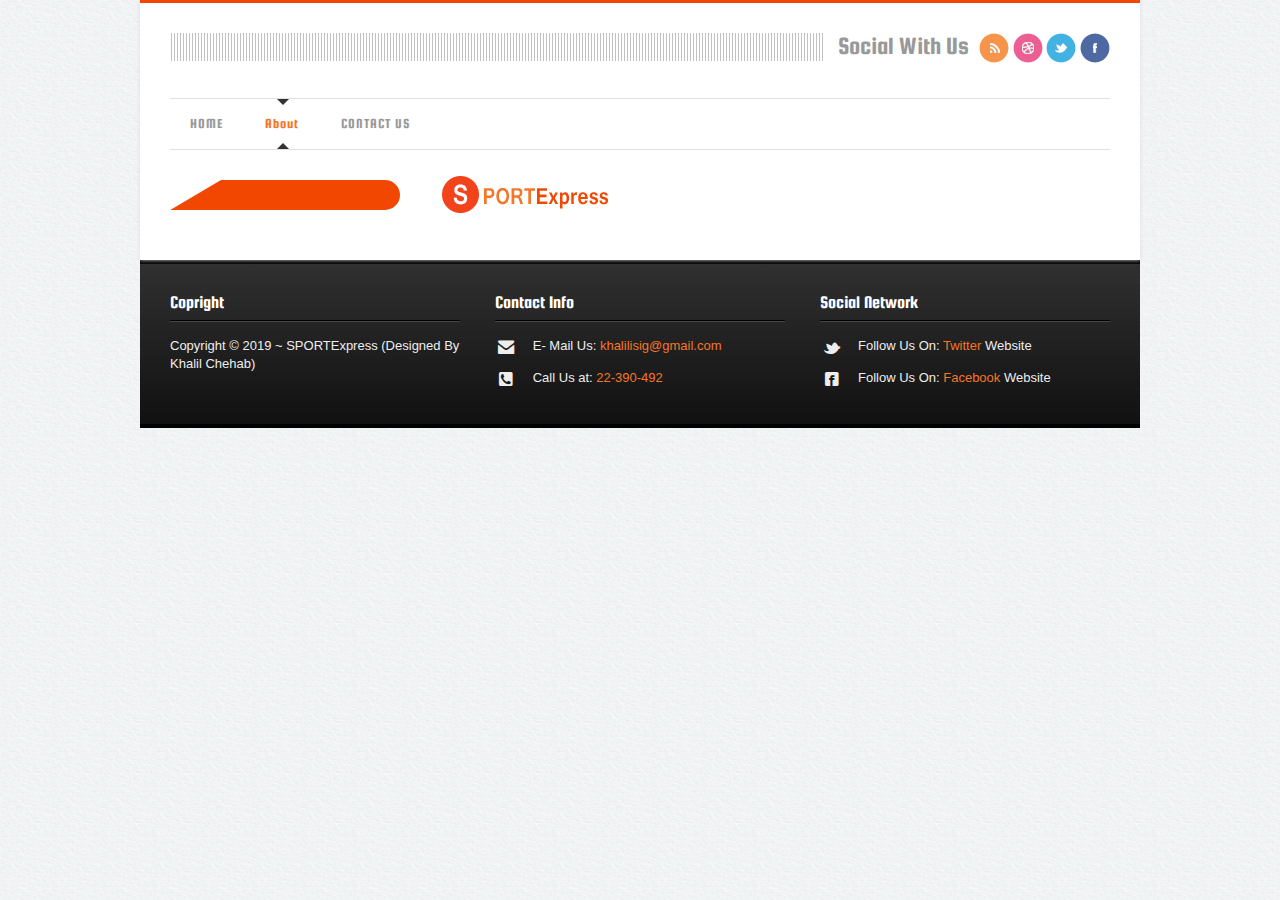
<file: about.html>
<!DOCTYPE html PUBLIC "-//W3C//DTD XHTML 1.0 Transitional//EN" "http://www.w3.org/TR/xhtml1/DTD/xhtml1-transitional.dtd">
<html xmlns="http://www.w3.org/1999/xhtml">
<head>
<meta http-equiv="Content-Type" content="text/html; charset=utf-8" />
<meta name="viewport" content="initial-scale=1, maximum-scale=1" />
<meta name="viewport" content="width=device-width" />
<title>Sport Shop</title>
<link rel="stylesheet" type="text/css" href="css/reset.css" />
<link rel="stylesheet" type="text/css" href="css/layout.css" />
<link rel="stylesheet" type="text/css" href="css/jqueryslidemenu.css" />
<link rel="stylesheet" type="text/css" href="style.css" />
<link rel="stylesheet" type="text/css" href="css/widget.css" />
<link rel="stylesheet" type="text/css" href="css/font-awesome.css"/>
<link rel="stylesheet" type="text/css" href="css/jCarouselLite.css"/>
<link href='http://fonts.googleapis.com/css?family=Squada+One' rel='stylesheet' type='text/css'/>
<link rel="stylesheet" type="text/css" href="css/responsive.css" />

<script type="text/javascript" src="js/jquery-1.7.1.js"></script>
<script type="text/javascript" src="js/jqueryslidemenu.js"></script>
<script type="text/javascript" src="js/custom.js"></script>
<script type="text/javascript" src="js/jcarousellite_1.0.1.min.js"></script>
<script type="text/javascript" >
	$(document).ready(function() {
	$(".jCarouselLite").jCarouselLite({
	btnNext: "a.next",
	btnPrev: "a.prev",
	vertical: true,
	});
	});
</script>
<!--[if lt IE 9]>
    <script type="text/javascript" src="js/html5.js"></script>
<![endif]-->
<!--[if lt IE 9]>
    <script type="text/javascript" src="js/css3-mediaqueries.js"></script>
<![endif]-->
</head>

<body>

<!-- container Start -->
<section id="container">

<!-- social media Start -->
<div class="social_media">
<div>
    <h2>Social With Us</h2>
    <ul>
        <li><img src="images/rss_icon.png" alt="img" /></li>
        <li><img src="images/dribble_icon.png" alt="img" /></li>
        <li><img src="images/twittter_icon.png" alt="img" /></li>
        <li><img src="images/facebook_icon.png" alt="img" /></li>
    </ul>
</div>
</div>
<!-- social media end -->

<!-- Nav start -->
<!-- Nav start -->
<nav id="myslidemenu" class="jqueryslidemenu clearfix">
        <ul>
            <li ><a  href="index.html">HOME</a></li>
            <li><a class="active" href="#">About</a>
            <li><a href="contact.html">CONTACT US</a></li>
        </ul>
        </nav>
        <!-- Nav end -->
<!-- Nav end -->

<!-- trapezoid start -->
<article class="trapezoid">
    <span class="trapezoid_left_curve"></span>
    <span class="trapezoid_right_curve"></span>
</article>
<!-- trapezoid end -->

<!-- logo start -->
<div id="logo">
    <a href="index.html"><img src="images/logo.png" alt="img" /></a>
</div>
<!-- logo end -->


<!-- content start -->
<!--<section id="content">

<div class="sub_header">
    <h3><i class="icon-group"></i> About <span>us</span></h3>
    <div class="search_box">
    
    </div>
</div>

<div class="one_third">
    <h3>Welcome to our site</h3><br />
    <h4 class="highlight_text">Let's build the Buisness without abuse and neglect!</h4><br />
    <p>Lorem ipsum dolor sit amet, consectetuer adipiscing elit. Praesent vestibulum molestie 
    lacus. Aenean nonummy hendrerit mauris. Phasellus porta. Fusce suscipit varius mi. Cum sociis 
    natoque penatibus et magnis dis parturient montes, nascetur ridiculus mus. Nulla dui. Fusce 
    feugiat malesuada odio. Morbi nunc odio, gravida at, cursus nec, luctus a, lorem.</p>
    <p>Maecenas tristique orci ac sem. Duis ultricies pharetra magna. Donec accumsan malesuada orci.</p>

    <div class="v_space"></div>

    
</div>

<div class="two_third_last">
    <div class="box">
        <img src="images/about_us_img_1.png" alt="img" />
        <div class="box_text">
            <h2>World Wide</h2>
            <h3>Duis ultricies pharetra magna aenean nonummy hendrerit mauris.</h3>
            <div class="read_more"><a href="#">Read More</a></div>
        </div>
    </div>

    <div class="v_space">&nbsp;</div>-->

<!-- Service start -->
   <!-- <h3>Our Services</h3>
    <div class="jCarouselLite_wrapper">
    <div class="controls">
        <a class="prev">&nbsp;</a>
        <a class="next">&nbsp;</a>
    </div>
    <div class="jCarouselLite">
    <ul>
    <li>
    <div class="one_half">
        <img src="images/ser_icon_1.png" alt="img" class="thumb_img" />
        <div class="description">
            <h4>Our New Services</h4>
            <p>Duis dignissim blandit varius. Curabitur adipiscing ornare luctus. Vestibulum venenatis sagittis turpis, eu varius enim vulputate pretium.</p>
        </div>
    </div>
    <div class="one_half_last">
        <img src="images/ser_icon_2.png" alt="img" class="thumb_img" />
        <div class="description">
            <h4>Online Assignment</h4>
            <p>Fusce dignissim blandit varius. Curabitur adipiscing ornare luctus. Vestibulum venenatis sagittis turpis, eu varius enim vulputate nulla.</p>
        </div>
    </div>

    <div class="v_space">&nbsp;</div>

    
    </li>
    
    <li>    
    <div class="one_half">
        <img src="images/ser_icon_5.png" alt="img" class="thumb_img" />
        <div class="description">
            <h4>Save Money</h4>
            <p>Tesque dignissim blandit varius. Curabitur adipiscing ornare luctus. Vestibulum venenatis sagittis turpis, eu varius enim vulputate vida.</p>
        </div>
    </div>
    <div class="one_half_last">
        <img src="images/ser_icon_6.png" alt="img" class="thumb_img" />
        <div class="description">
            <h4>Connectivity</h4>
            <p>Molestie dignissim blandit varius. Curabitur adipiscing ornare luctus. Vestibulum venenatis sagittis turpis, eu varius enim vulputate tium.</p>
        </div>
    </div>

    <div class="v_space">&nbsp;</div>

    <div class="one_half">
        <img src="images/ser_icon_7.png" alt="img" class="thumb_img" />
        <div class="description">
            <h4>Planning</h4>
            <p>Ornare dignissim blandit varius. Curabitur adipiscing ornare luctus. Vestibulum venenatis sagittis turpis, eu varius enim vulputate turpis.</p>
        </div>
    </div>
    <div class="one_half_last">
        <img src="images/ser_icon_8.png" alt="img" class="thumb_img" />
        <div class="description">
            <h4>Time Management</h4>
            <p>Rhoncus dignissim blandit varius. Curabitur adipiscing ornare luctus. Vestibulum venenatis sagittis turpis, eu varius enim vulputate varius.</p>
        </div>
    </div>
    </li>   
    </ul>
    </div>
    </div>-->
<!-- Service End -->
</div>

<span class="content_bot_left_sprite"></span>

</section>
<!-- content end -->

</section> 
<!-- container end -->

<!-- footer start -->
<footer>
        <div class="one_third">
        <div class="widget_container">
            <h4>Copright</h4>
        <p>Copyright © 2019 ~ SPORTExpress (Designed By Khalil Chehab)</p>
        </div>
        </div>
        
        <div class="one_third">
        <div class="widget_container">
            <h4>Contact Info</h4>
            <ul>
                <li>
                    <div class="thumb_img"><i class="icon-envelope-alt"></i></div>
                    <div class="description">E- Mail Us: <span>khalilisig@gmail.com</span></div>
                </li>
                <li>
                    <div class="thumb_img"><i class="icon-phone-sign"></i></div>
                    <div class="description">Call Us at: <span>22-390-492</span></div>
                </li>
            </ul>
        </div>
        </div>
        
        <div class="one_third_last">
        <div class="widget_container">
            <h4>Social Network</h4>
            <ul>
                <li>
                    <div class="thumb_img"><i class="icon-twitter"></i></div>
                    <div class="description">Follow Us On: <span>Twitter</span> Website</div>
                </li>
                <li>
                    <div class="thumb_img"><i class="icon-facebook-sign"></i></div>
                    <div class="description">Follow Us On: <span>Facebook</span> Website</div>
                </li>
            </ul>
        </div>
        </div>
        </footer>
<!-- footer end -->
</body>
</html>
</file>
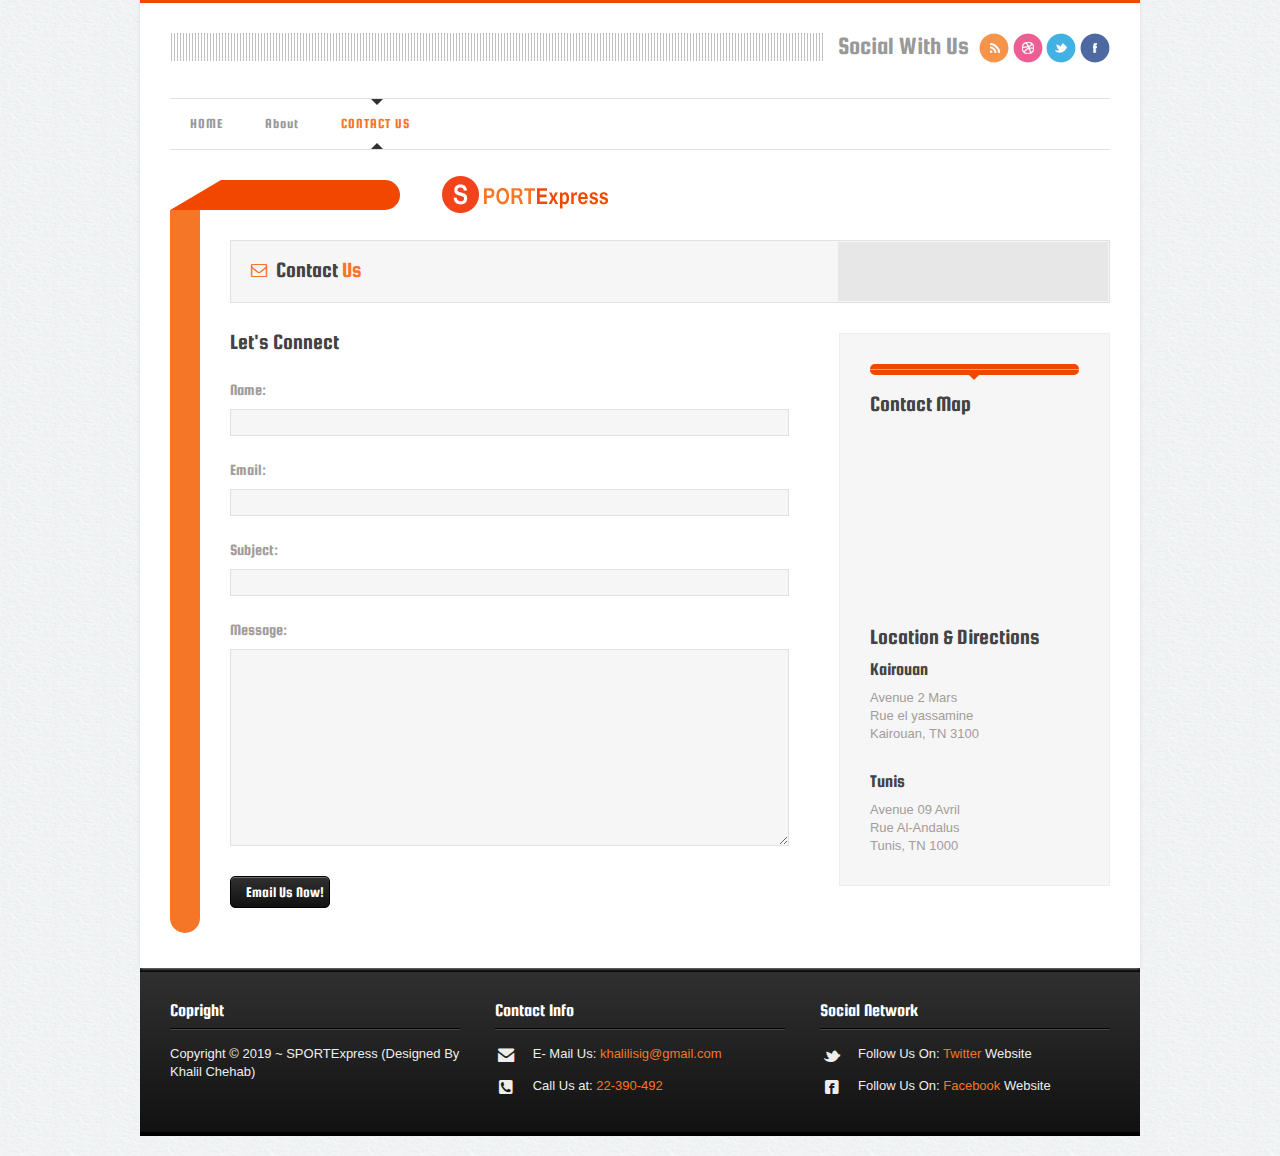
<file: contact.html>
<!DOCTYPE html PUBLIC "-//W3C//DTD XHTML 1.0 Transitional//EN" "http://www.w3.org/TR/xhtml1/DTD/xhtml1-transitional.dtd">
<html xmlns="http://www.w3.org/1999/xhtml">
<head>
<meta http-equiv="Content-Type" content="text/html; charset=utf-8" />
<meta name="viewport" content="initial-scale=1, maximum-scale=1" />
<meta name="viewport" content="width=device-width" />
<title>Sport Shop</title>
<link rel="stylesheet" type="text/css" href="css/reset.css" />
<link rel="stylesheet" type="text/css" href="css/layout.css" />
<link rel="stylesheet" type="text/css" href="css/jqueryslidemenu.css" />
<link rel="stylesheet" type="text/css" href="style.css" />
<link rel="stylesheet" type="text/css" href="css/widget.css" />
<link rel="stylesheet" type="text/css" href="css/font-awesome.css"/>
<link href='http://fonts.googleapis.com/css?family=Squada+One' rel='stylesheet' type='text/css'/>
<link rel="stylesheet" type="text/css" href="css/responsive.css" />

<script type="text/javascript" src="js/jquery-1.7.1.js"></script>
<script type="text/javascript" src="js/jqueryslidemenu.js"></script>
<script type="text/javascript" src="js/custom.js"></script>
<script type="text/javascript" src="js/contact.js"></script>
<!--[if lt IE 9]>
    <script type="text/javascript" src="js/html5.js"></script>
<![endif]-->
<!--[if lt IE 9]>
    <script type="text/javascript" src="js/css3-mediaqueries.js"></script>
<![endif]-->
<script type="text/javascript" src="https://cdn.emailjs.com/sdk/2.3.2/email.min.js"></script>
<script type="text/javascript">
   (function(){
      emailjs.init("user_EvYleA6MKcUlfLaMPgIfP");
   })();
</script>
</head>

<body>

<!-- container Start -->
<section id="container">

<!-- social media Start -->
<div class="social_media">
<div>
    <h2>Social With Us</h2>
    <ul>
        <li><img src="images/rss_icon.png" alt="img" /></li>
        <li><img src="images/dribble_icon.png" alt="img" /></li>
        <li><img src="images/twittter_icon.png" alt="img" /></li>
        <li><img src="images/facebook_icon.png" alt="img" /></li>
    </ul>
</div>
</div>
<!-- social media end -->

<!-- Nav start -->
<nav id="myslidemenu" class="jqueryslidemenu clearfix">
        <ul>
            <li ><a  href="index.html">HOME</a></li>
            <li><a href="about.html">About</a>
            <li><a class="active" href="contact.html">CONTACT US</a></li>
        </ul>
        </nav>
<!-- Nav end -->

<!-- trapezoid start -->
<article class="trapezoid">
    <span class="trapezoid_left_curve"></span>
    <span class="trapezoid_right_curve"></span>
</article>
<!-- trapezoid end -->


<!-- logo start -->
<div id="logo">
    <a href="index.html"><img src="images/logo.png" alt="img" /></a>
</div>
<!-- logo end -->


<!-- content start -->
<section id="content">

<div class="sub_header">
<h3><i class="icon-envelope"></i> Contact <span>Us</span></h3>
<div class="search_box">
    
</div>
</div>

<div class="clear">&nbsp;</div>	

<div class="two_third">
<h3>Let's Connect</h3>
<form method="post" action="sendEmail.php" name="contact-form" id="contact-form">	
    <div id="main">
        <label for="name">Name:</label>
        <p><input type="text" name="name" id="name" size="30" /></p>
        
        <label for="email">Email:</label>
        <p><input type="text" name="email" id="email" size="30" /></p>
        
        <label for="subject">Subject:</label>
        <p><input type="text" name="subject" id="subject" size="30" /></p>
        
        <label for="message">Message:</label>
        <p><textarea name="message" id="message" cols="30" rows="10"></textarea></p>
        
        <p><input  class="contact_button button" type="submit" name="submit" id="submit" value="Email Us!" /></p>
    </div>
</form>
</div>

<div class="one_third_last">
<aside>
    <div class="highlight_bg"></div>
    <div class="widget_container">
        <h3>Contact Map</h3>
        <iframe width="100%" height="150" frameborder="0" scrolling="no" marginheight="0" marginwidth="0" src="https://www.google.com/maps/place/M%C3%A9dina,+Kairouan/@35.6775393,10.0905024,15z/data=!3m1!4b1!4m5!3m4!1s0x12fdc5470bd2833f:0xdba3eaf729073ce0!8m2!3d35.6766748!4d10.098922"></iframe>
    </div>

    <div class="widget_container">
        <h3>Location & Directions</h3>
        <h4>Kairouan</h4>
        Avenue 2 Mars
        <br>
        Rue el yassamine
        <br>
        Kairouan, TN 3100
       
        
        <div class="v_space clear"></div>
        
        <h4>Tunis</h4>
        Avenue 09 Avril
        <br>
        Rue Al-Andalus
        <br>
        Tunis, TN 1000
        
    </div>

</aside>
</div>
  
<span class="content_bot_left_sprite"></span>

</section>
<!-- content end -->

</section>
<!-- container end -->

<!-- footer start -->
<footer>
        <div class="one_third">
        <div class="widget_container">
            <h4>Copright</h4>
        <p>Copyright © 2019 ~ SPORTExpress (Designed By Khalil Chehab)</p>
        </div>
        </div>
        
        <div class="one_third">
        <div class="widget_container">
            <h4>Contact Info</h4>
            <ul>
                <li>
                    <div class="thumb_img"><i class="icon-envelope-alt"></i></div>
                    <div class="description">E- Mail Us: <span>khalilisig@gmail.com</span></div>
                </li>
                <li>
                    <div class="thumb_img"><i class="icon-phone-sign"></i></div>
                    <div class="description">Call Us at: <span>22-390-492</span></div>
                </li>
            </ul>
        </div>
        </div>
        
        <div class="one_third_last">
        <div class="widget_container">
            <h4>Social Network</h4>
            <ul>
                <li>
                    <div class="thumb_img"><i class="icon-twitter"></i></div>
                    <div class="description">Follow Us On: <span>Twitter</span> Website</div>
                </li>
                <li>
                    <div class="thumb_img"><i class="icon-facebook-sign"></i></div>
                    <div class="description">Follow Us On: <span>Facebook</span> Website</div>
                </li>
            </ul>
        </div>
        </div>
        </footer>
<!-- footer end -->
</body>
</html>
</file>
<file: css/layout.css>
#container{
width:940px;
margin:0px auto;
background-color:#FFFFFF;
overflow:hidden;
padding:30px 30px 50px 30px;
border-top:3px solid #f24700;
position:relative;
box-shadow:0px 0px 4px 0px #ddd;
}
/* Columns shortcode
----------------------------------------------------------------------------------------------------*/
.fullwidth {
	width:100%;
	float:left;
}
.one_half {
	width:48.10%;
	float:left;
	margin-right:3.80%;
}
.one_half_last {
	width:48.10%;
	float:right;
}
.one_third {
	width:30.80%;
	float:left;
	margin-right:3.80%;
}

.one_third_last {
	width:30.80%;
	float:right;
}
.two_third {
	width:65.40%;
	float:left;
	margin-right:3.80%;
}
.two_third_last {
	width:65.40%;
	float:right;
}
.one_fourth {
	width:22.15%;
	float:left;
	margin-right:3.80%;
}
.one_fourth_last {
	width:22.15%;
	float:right;
}
.three_fourth {
	width:74.05%;
	float:left;
	margin-right:3.80%;
}
.three_fourth_last {
	width:74.05%;
	float:right;
}
.one_fifth {
	width:16.96%;
	float:left;
	margin-right:3.80%;
}
.one_fifth_last {
	width:16.96%;
	float:right;
}
.four_fifth {
	width:79.240%;
	float:left;
	margin-right:3.80%;
}
.four_fifth_last {
	width:79.240%;
	float:right;
}
* html .clearfix {
} /* IE6 */
*:first-child+html .clearfix {
} /* IE7 */
/* clearfix */

.clear {
	clear:both;
	display:block;
	height:0px;
	width:100%;
	visibility:hidden;
}
.clearfix:after {
	visibility: hidden;
	display: block;
	font-size: 0;
	content: " ";
	clear: both;
	height: 0;
}
</file>
<file: style.css>
body {
	color: #A29C9A;
	font-family: Arial, Helvetica, sans-serif;
	font-size: 13px;
	line-height: 18px;
	margin: 0;
	padding: 0;
	background-image:url(images/bg.png);
	background-repeat:repeat;
}
p, ul, ol, dl, table, fieldset, blockquote, pre, code {
}
/* headings
------------------------------------------------------*/
h1, h2, h3, h4, h5, .jqueryslidemenu a, .jqueryslidemenu ul li ul li a {
	color:#fefefe;
	font-family: 'Squada One', cursive;
}
h1, h2, h3, h4, h5 {
	color:#434343;
}
h1 {
	font-size: 30px;
}
h2 {
	font-size: 25px;
}
h3 {
	font-size: 22px;
}
h4 {
	font-size: 18px;
}
h5 {
	font-size: 16px;
}
h6 {
	font-size: 11px;
}
hr {
	border: 0 #ccc solid;
	border-top-width: 1px;
	clear: both;
	height: 0;
}
hr {
	border: 1px solid #eee;
	width: 100%;
	color: #eee;
	height: 1px;
}
p {
	padding-bottom:10px;
}
/* imgage alignment
----------------------------------------------------------------------------------------------------*/
.alignright {
	float: right;
	margin: 3px 0 0px 10px;
	width:auto;
}
.alignleft {
	float: left;
	margin:0px 20px 0px 0px;
	width:auto;
}
.align {
	float: left;
	margin: 0 10px 0px 0;
	width:auto;
}
a img {
	border:none;
}
img {
	max-width:100%;
	height:auto;
}
 *|*:focus {
 outline: none;
}
a:link, a, a:visited {
	color:#ff6c00;
	text-decoration:none;
}
a:hover {
	color:#333;
}
.thumb_img {
	float: left;
	margin: 0px 15px 0px 0px;
}

.clear {
	clear: both;
	display: block;
	height: 0;
	visibility: hidden;
	width: 100%;
	overflow:hidden;
}
.read_more a {
	background-color:#303030;
	filter: progid:DXImageTransform.Microsoft.gradient(startColorstr='#303030', endColorstr='#111111'); /* for IE */
	background: -webkit-gradient(linear, left top, left bottom, from(#303030), to(#111111)); /* for webkit browsers */
	background: -moz-linear-gradient(top, #303030, #111111); /* for firefox 3.6+ */
	background: -o-linear-gradient(top, #303030, #111111); /* for opera 3.6+ */
	border:1px solid #000;
	padding:7px 15px 7px 15px;
	border-radius:5px;
	color:#fff!important;
	font-size:15px;
	box-shadow: 0 1px 0 rgba(255, 255, 255, 0.3) inset;
	float:left;
	margin-top:10px;
	-moz-transition: all 0.2s ease 0s;
}
.read_more a:hover {
	background-color:#111111;
	-moz-transition: background-color 0.3s ease 0s, border 0.2s ease 0s, color 0.2s ease 0s, opacity 0.2s ease-in-out 0s;
    filter: progid:DXImageTransform.Microsoft.gradient(startColorstr='#111111', endColorstr='#303030'); /* for IE */
	background: -webkit-gradient(linear, left top, left bottom, from(#111111), to(#303030)); /* for webkit browsers */
	background: -moz-linear-gradient(top, #111111, #303030); /* for firefox 3.6+ */
	background: -o-linear-gradient(top, #111111, #303030); /* for opera 3.6+ */
	border:1px solid #000;
	color:#ccc!important;
	box-shadow: 0 1px 0 rgba(255, 255, 255, 0.3) inset;
}
.divider {
	display:block;
	overflow:hidden;
	clear:both;
	padding-top:10px;
	margin-bottom:30px;
	border-bottom: 1px solid #E1E1E1;
}
.blockquotes {
	background-image:url(images/blockquote_img.png);
	background-repeat:no-repeat;
	background-position:left -1px;
	font-style:italic;
	font-weight:bold;
}
.v_space {
	padding-top:30px;
}

.highlight_bg {
	background-color:#f9a380;
	border-radius:5px;
	height:1px;
	margin-bottom:20px;
	padding:0px 5px;
	border-top:5px solid #f24700;
	border-bottom:5px solid #f24700;
}

.highlight_bg:before {
	border-color: #f24700 transparent transparent;
	border-style: solid;
	border-width: 6px;
	content: " ";
	display: block;
	height: 0;
	left: 50%;
	margin-left:-6px;
	position:relative;
	bottom:-5px;
	width: 0;
	z-index: 33;
}

/*end common/genral style*/

/*Social Media start*/
.social_media {
	background-image:url(images/social_media_bg.png);
	background-repeat:repeat-x;
	margin-bottom:30px;
	overflow:hidden;
}
.social_media div {
	float:right;
	background-color:#fff;
	padding-left:5px;
}
.social_media h2 {
	float:left;
	margin:0px 10px;
	padding-top:4px;
	color:#999;
}
.social_media ul {
	list-style:none;
	float:left;
}
.social_media ul li {
	display:inline-block;
}
.social_media img:hover {
	cursor:pointer;
	opacity:0.7;
}
/*Social Media End*/

/*Logo start*/
#logo {
	position:absolute;
	left: 300px;
	margin-top: -6px;
}

.trapezoid #logo {
	margin-top:20px;
}
/*Logo End*/

/*content start*/
#content{
	border-left:30px solid #f57627;
	float:left;
	padding-left:30px;
	position:relative;
	padding-top:30px;
	min-height:100px;
	width:880px;
	
}

#content_left_ribbon{
width:30px;
min-height:30px;
background-color:#f57627;
display:block;
position:absolute;
float:left;
}
.content_bot_left_sprite{
background-color: #F57627;
    border-bottom-left-radius: 30px;
    border-bottom-right-radius: 30px;
    bottom: -15px;
    display: block;
    height: 15px;
    left: -30px;
    position: absolute;
    width: 30px;
}


.trapezoid { 
    width: 200px;
	float:left;
	position:relative;
	background-color:#f24700;
	height:30px;
}

.trapezoid_left_curve{
	display:block;
	width:60px;
	height:30px;
	position:absolute;
	left:-5px;
	background-image: url(images/trapezoid_left_curve_bg.png);
	background-repeat: no-repeat;
	background-position: left top;
}
.trapezoid_right_curve{
	display:block;
	width:60px;
	height:30px;
	background-color:#f24700;
	position:absolute;
	right:-30px;
	border-top-right-radius:15px;
	border-bottom-right-radius:15px;	
}
/*content End*/

/*Sidebar start*/
aside {
	background-color:#f6f6f6;
	padding:30px;
	overflow:hidden;
	border:1px  solid #eee;
	
}
	

/*Sidebar end*/

/*Sub Header Start*/
.sub_header {
	background-color:#f6f6f6;
	margin-bottom:30px;
	overflow:hidden !important;
	border: 1px solid #e1e1e1;
}
.sub_header h3 {
	float:left;
	padding:20px;
}
.sub_header span {
	color:#F57627;
}
.sub_header i {
	color: #F57627;
	font-size: 18px;
	margin-right: 5px;
}
.search_box {
	background-color: #e7e7e7;
	float: right;
	height: 44px;
	width:255px;
	margin:1px 1px 1px 0px;
	text-align:center;
	padding-top:15px;
	padding-right:15px;
	

}
#top_search_form {
	 background: url("images/pattern.png") repeat scroll 0 0 transparent;
    border-radius: 5px 5px 5px 5px;
    display: inline;
    float: right;
    padding: 0.3em;
    position: relative;
    width: 200px;
}
#top_search_form #search_text {
	border: medium none;
	border-radius: 3px 3px 3px 3px;
	display: inline;
	float: left;
	height: 1.5em;
	padding: 1px 0px 2px 5px;
	width: 97%;
	
}
#top_search_form .submit {
	background: url("images/search.png") no-repeat scroll center center #1F1A13;
    border: 1px solid #1F1A13;
    border-bottom-right-radius: 3px;
    border-top-right-radius: 3px;
    box-shadow: 0 1px 0 rgba(255, 255, 255, 0.3) inset;
    cursor: pointer;
    height: 1.95em;
    position: absolute;
    right: 0.3em;
    text-indent: -999em;
    top: 2px;
    width: 35px;
}
/*Sub Header end*/


/*About Us start*/
.highlight_text {
	color:#F57627;
}

ul.list {
	list-style:none;
	margin-top:20px;
}
ul.list li {
	border-bottom:1px solid #E1E1E1;
	padding-bottom:8px !important;
	margin-bottom:8px !important;
}
.box {
	position:relative;
	float:right; /* optional */
	margin-bottom:30px;
	width:100%;
}
.box .box_text {
	position:absolute;
	top:22%; /* in conjunction with left property, decides the text position */
	right:3%;
	width:53%;
	text-align:right;
}
.box .read_more {
	float:right;
}
.box_text h2 {
	font-size:40px;
	margin-bottom:10px;
}
.box_text h3 {
	font-size:25px;
	color:#F57627;
	line-height:30px;
	margin-bottom:15px;
}
/*About Us End*/

/*Typography  start*/
.hilight-yellow {
	background-color: #FFFF99;
}
.hilight-black {
	background-color: #000;
	color:#fff;
}
.typography h3, .typography h4 {
	padding-bottom:15px;
}

.drop_cap {
	background-color:#4d4c47;
	height: 70px;
	width: 70px;
	-moz-border-radius: 35px;
	-webkit-border-radius: 35px; /* Safari and Chrome */
	border-radius: 35px;
	text-align:center;
	behavior: url(ie-css3.htc);
}
.drop_cap h5 {
	color:#fff;
	padding-top:25px;
}
.drop_cap:hover {
	-moz-transition: background-color 0.3s ease 0s, border 0.2s ease 0s, color 0.2s ease 0s, opacity 0.2s ease-in-out 0s;
	background-color:#ff6c00;
	cursor:pointer;
}
/*Typography  End*/

/*pricing table start*/
#pricing_table {
	text-align:center;
	width:101%;
	margin-top:80px;
}
#pricing_table .one_third {
	margin-right:1px;
	float:left;
	width:32.95%;
}
#pricing_table .one_fourth {
	margin-right:1px;
	float:left;
	width:24.65%;
}
.price {
	padding:30px 0px;
	color:#282724 !important;
}
.price_col {
	background-color:#F6F6F6;
}
.price_col_1 .price-title {
	padding:20px 20px 10px 20px;
	background: #20d1ec; /* for non-css3 browsers */
filter: progid:DXImageTransform.Microsoft.gradient(startColorstr='#20d1ec', endColorstr='#1bc2dc'); /* for IE */
	background: -webkit-gradient(linear, left top, left bottom, from(#20d1ec), to(#1bc2dc)); /* for webkit browsers */
	background: -moz-linear-gradient(top, #20d1ec, #1bc2dc); /* for firefox 3.6+ */
	background: -o-linear-gradient(top, #20d1ec, #1bc2dc); /* for opera 3.6+ */
}
.price_col_1 {
	border-top:3px solid #20d1ec;
}
.price_col_2 .price-title {
	padding:20px 20px 10px 20px;
	background: #20d1ec; /* for non-css3 browsers */
	filter: progid:DXImageTransform.Microsoft.gradient(startColorstr='#84de14', endColorstr='#7dd212'); /* for IE */
	background: -webkit-gradient(linear, left top, left bottom, from(#84de14), to(#7dd212)); /* for webkit browsers */
	background: -moz-linear-gradient(top, #84de14, #7dd212); /* for firefox 3.6+ */
	background: -o-linear-gradient(top, #84de14, #7dd212); /* for opera 3.6+ */
}
.price_col_2 {
	border-top:3px solid #84de14;
}
.price_col_3 .price-title {
	padding:20px 20px 10px 20px;
	background: #f5db01; /* for non-css3 browsers */
	filter: progid:DXImageTransform.Microsoft.gradient(startColorstr='#f5db01', endColorstr='#e8d001'); /* for IE */
	background: -webkit-gradient(linear, left top, left bottom, from(#f5db01), to(#e8d001)); /* for webkit browsers */
	background: -moz-linear-gradient(top, #f5db01, #e8d001); /* for firefox 3.6+ */
	background: -o-linear-gradient(top, #f5db01, #e8d001); /* for opera 3.6+ */
}
.price_col_3 {
	border-top:3px solid #f5db01;
}
.price_col_4 .price-title {
	padding:20px 20px 10px 20px;
	background: #f5db01; /* for non-css3 browsers */
	filter: progid:DXImageTransform.Microsoft.gradient(startColorstr='#f17800', endColorstr='#e37100'); /* for IE */
	background: -webkit-gradient(linear, left top, left bottom, from(#f17800), to(#e37100)); /* for webkit browsers */
	background: -moz-linear-gradient(top, #f17800, #e37100); /* for firefox 3.6+ */
	background: -o-linear-gradient(top, #f17800, #e37100); /* for opera 3.6+ */
}
.price_col_4 {
	border-top:3px solid #f17800;
}
.price-title h3 {
	color:#fff !important;
}
ul.price_list {
	list-style:none;
}
ul.price_list li {
	padding:10px 0px 10px 0px;
	border-bottom:1px solid #fff;
}
.price_button {
	background: #303030; /* for non-css3 browsers */
	filter: progid:DXImageTransform.Microsoft.gradient(startColorstr='#303030', endColorstr='#111111'); /* for IE */
	background: -webkit-gradient(linear, left top, left bottom, from(#303030), to(#111111)); /* for webkit browsers */
	background: -moz-linear-gradient(top, #303030, #111111); /* for firefox 3.6+ */
	background: -o-linear-gradient(top, #303030, #111111); /* for opera 3.6+ */
	border-bottom:1px solid #05454f;
	padding: 30px;
}
.price_button .read_more a {
	float:none;
}
 ul.price_list li:nth-child(2n) {
background-color:#eaeaea;
}
.wide .price {
	padding:55px;
}
.wide {
	margin-top:-50px;
}

#pricing_table i.icon-ok{
	color:#009900;
}
#pricing_table i.icon-remove {
	color:#bc1f00;
}
.price h1 {
	padding-bottom:10px !important;
}
/*pricing table end*/



/*contact start*/
#contact-form {
	margin-top: 25px;
}
#contact-form input, #contact-form textarea {
	padding: 5px;
	width:95%;
	font-family: Helvetica, sans-serif;
	margin: 10px 0px 10px 0px;
	border: 1px solid #E1E1E1;
	background-color:#F6F6F6;
	color:#666666;
}
#contact-form textarea {
	height:185px;
	background-color:#F6F6F6;
}
#contact-form textarea:focus, #contact-form input:focus {
	border: 1px solid #E1E1E1;
}
#contact-form p input#submit {
	float:left;
	background-color:#303030;
 filter: progid:DXImageTransform.Microsoft.gradient(startColorstr='#303030', endColorstr='#111111'); /* for IE */
	background: -webkit-gradient(linear, left top, left bottom, from(#303030), to(#111111)); /* for webkit browsers */
	background: -moz-linear-gradient(top, #303030, #111111); /* for firefox 3.6+ */
	background: -o-linear-gradient(top, #303030, #111111); /* for opera 3.6+ */
	border:1px solid #000;
	padding:7px 15px 7px 15px;
	border-radius:5px;
	color:#fff;
	font-family: 'Squada One', cursive;
	font-size:15px;
	box-shadow: 0 1px 0 rgba(255, 255, 255, 0.3) inset;
	float:left;
	margin-top:10px;
	-moz-transition: all 0.2s ease 0s;
	width:100px;
}
#contact-form p input#submit:hover {
	background-color:#111111;
	-moz-transition: background-color 0.3s ease 0s, border 0.2s ease 0s, color 0.2s ease 0s, opacity 0.2s ease-in-out 0s;
 filter: progid:DXImageTransform.Microsoft.gradient(startColorstr='#111111', endColorstr='#303030'); /* for IE */
	background: -webkit-gradient(linear, left top, left bottom, from(#111111), to(#303030)); /* for webkit browsers */
	background: -moz-linear-gradient(top, #111111, #303030); /* for firefox 3.6+ */
	background: -o-linear-gradient(top, #111111, #303030); /* for opera 3.6+ */
	border:1px solid #000;
	color:#F57627;
	box-shadow: 0 1px 0 rgba(255, 255, 255, 0.3) inset;
	cursor:pointer;
}
label {
	float: left;
	width:70px;
	padding-top: 5px;
	font-size:16px;
	font-family: 'Squada One', cursive;
}
.vaidate_error {
	border:1px solid #F57627!important;
}

/*contact end*/

/*Footer Start*/
footer{
width:940px;
margin:0px auto;
background: #303030; /* for non-css3 browsers */
filter: progid:DXImageTransform.Microsoft.gradient(startColorstr='#303030', endColorstr='#111111'); /* for IE */
background: -webkit-gradient(linear, left top, left bottom, from(#303030), to(#111111)); /* for webkit browsers */
background: -moz-linear-gradient(top,  #303030,  #111111); /* for firefox 3.6+ */ 
background: -o-linear-gradient(top,  #303030,  #111111); /* for opera 3.6+ */ 
border-bottom:1px solid #05454f;
overflow:hidden;
padding:30px;
border-top:1px solid #000000;
border-bottom:1px solid #fff;
border-top:4px solid #000;
border-bottom:4px solid #000;
margin-bottom:20px;
color:#eee;
}

footer i{
font-size:18px;
}

footer span{
color:#F57627;
}
/*Footer End*/

.flickr_widget img{
width:60px;
height:60px;
}

.p_title {
position:relative; 
top:20px; 
font-size:18px; 
color:white;
}

.p_input{
position:relative; 
top:17px; 
font-size:16px; 
height:25px;
width:25px;
}

.p_txt{
position:relative; 
top:-5px;
left:34px;
font-size:16px; 
height:25px;
width:110px;
}
.p1_txt{
	position:relative; 
	top:-40px;
	left:125px;
	font-size:16px; 
	height:25px;
	width:110px;
	}

.p_img{
border: 1px solid #e6e6e6;
height:150px;
width:150px;
}

.Panier {
	background:#2c2c2c;
	height: 160px;
	margin:20px auto;
	padding-left:30px;
	padding-top:30px;
	width:72%;
	overflow-y: scroll;
}

.Panierfloat {
	
	width:30%;
	height:100%;
float:left;
}

.slide_container {
  width: 100%;
  position: absolute;
  padding-left:0px;
  top: 0;
  z-index: 999;
}

#menu {
overflow-y:scroll;
height:190px;
  padding: 0px 0px;
  border-bottom: solid 10px #ff725d;
  background: #fff;
  display: none;
}

#menu ul {
  overflow: hidden;
  margin: 0 auto;
  padding: 0;
  max-width: 800px;
  width: 100%;
}

#menu li {
  float: left;
  padding: 0;
  width: 20%;
  list-style: none;
}

#menu li a {
  display: block;
  margin: 0 5%;
  padding: 20px 0;
  border: solid 1px #333;
  background: #fff;
  color: #666;
  text-align: center;
  text-decoration: none;
  font-size: 18px;
}

#menu li a:hover {
  border: solid 1px #12a1c6;
  color: #12a1c6;
}

#menu li a:active {
  border: solid 1px #0e7b97;
  color: #0e7b97;
}



#btn {
  margin: 0 auto;
  width: 200px;
  height: 30px;
  border-radius: 0 0 5px 5px;
  background: #ff725d;
  cursor: pointer;
}

#btn span {
  position: relative;
  top: 17px;
  left: 49%;
  display: block;
  margin-left: -13px;
  margin-top: -33px;
  width: 25px;
  height: 25px;
  border-radius: 50%;
  background: #fff;
  box-shadow: inset 1px 1px 2px #ddd;
}
#nbr_item{
  position: relative;
  top: 4px;
  left: 67%;
  margin-left: -13px;
  margin-top: -33px;
  color: #ff725d;
  font-weight: 900
}
#tot{
	margin-left: -25px;
    margin-top: -6px;
    width: 25px;
    height: 25px;
    position: relative;
    top: -8px;
	left: 175px;
	font-weight: 900;
	color: #fff;
}
#btn img {
	
	margin-left: -25px;
	margin-top: -6px;
	width: 25px;
	height: 25px;
	position: relative;
    top: 9px;
    left: 34px;
	
  }


.layer {
  position: fixed;
  top: 0;
  width: 100%;
  height: 100%;
  background-color: #ff725d;
  -ms-filter: "progid:DXImageTransform.Microsoft.Alpha(opacity=50)";
  opacity: 0.5;
}

/*---------------------
    mobile
----------------------- */
@media screen and (max-width: 480px) {

#menu { padding: 5%; }

#menu li { width: 100%; }

#menu li a { border-top: none; }

#menu li a:hover { margin-top: -1px; }

#menu li:first-child a { border-top: solid 1px #333; }

#menu li:first-child a:hover {
  margin-top: 0;
  border-top: solid 1px #12a1c6;
}
}
</file>
<file: css/widget.css>
/*sidebar widget*/

aside .widget_container{
margin-bottom:50px;
overflow:hidden;
}

aside .widget_container ul{
list-style:none;
margin-top:25px;
}

aside .widget_container ul li{
	padding-bottom:15px;
	margin-bottom:15px;
	border-bottom:1px solid #ddd;
	display:block;
	overflow:hidden;		
}
ul li i.icon-ok{
padding-right:5px;

}
aside .widget_container:last-child,aside .widget_container ul li:last-child{
	margin-bottom:0px;
}
aside .widget_container  a{
	color:#ff6c00;
	}
aside .widget_container  a:hover{
	color:#333;
	}
	
aside .widget_container span.date_news{
	display:block;
	font-size:11px;
	color:#666;
	margin-bottom:5px;
}

i{
color:#333333;
}

aside .widget_container i.icon-comment{
color:#999;
}
footer .widget_container i{
color:#eee;
line-height:25px;
}
aside .widget_container h3{
margin-bottom:15px;
}

aside .widget_container h4{
margin-bottom:10px;
}


/*footer widget*/

footer .widget_container h4{
color:#fff;
margin-bottom:15px;
background-image:url(../images/footer_text_border.png);
background-repeat:repeat-x;
background-position:bottom center;
padding-bottom:10px;
}

footer .widget_container li{
padding-bottom:7px;
margin-bottom:7px;

}

footer .widget_container ul li:last-child{
margin-bottom:0px;
padding-bottom:0px;
}

.flickr_widget img{
float:left;
margin-right:10px;
margin-bottom:10px;
}
</file>
<file: css/jCarouselLite.css>
.jCarouselLite ul{
width:100%;
max-width:100%;
height:auto;
overflow:hidden;
}

.jCarouselLite{
	margin-top:20px !important;
}

.jCarouselLite_wrapper{
	position:relative;
	margin-top:20px !important;

}

.jCarouselLite h4{
margin-bottom:10px;
}
 .controls{
	position: absolute;
	top:-40px;
	text-align:right;
	right:0px;

}
 .controls a{
	 display:inline-block;
	 float:left;
	 margin-left:1px;
}



 a.prev, a.next{
	cursor:pointer;
	display:block;
}

 a.prev{
	background-image:url(../images/prevBtn.png);
	background-color:#333333;
	padding:3px;
	background-position:center center;
	background-repeat:no-repeat;
	width:20px;
	height:20px;
	border-bottom-left-radius:5px;
    border-top-left-radius:5px;
}
 a.next{
  background-image:url(../images/nextBtn.png);
  background-color:#333333;
	padding:3px;
	background-position:center center;
    background-repeat: no-repeat;
    bottom: 27px;
    width:20px;
	height:20px;
	border-bottom-right-radius:5px;
    border-top-right-radius:5px;
}


 a.prev:hover, a.next:hover{
 opacity:0.8;
 }
</file>
<file: css/responsive.css>
/* Tablet (Portrait) */
/* Width of 768px */

@media only screen and (min-width: 768px) and (max-width: 1030px) {
#container, footer,.image-grid{
width:678px;
}
#content{
width:618px;
}

/* About us page
----------------------------------------*/
.box_text h2 {
	font-size:30px;
}
.box_text h3 {
	font-size:20px;
	line-height:22px;
	margin-bottom:10px;
}

#top_search {
    width: 163px;
}

/* Portfolio
----------------------------------------*/
.image-grid li {
    width: 155px;
}
.image-grid_3col li {
    width: 217px;
}
.image-grid_2col li {
    width: 342px;
}
.image-grid_1col li {
    width:708px;
}

/* aside
----------------------------------------*/
aside .thumb_img{
float:none;
margin-bottom:10px;
}
}
/* Mobile landscape width 320 */
@media only screen and (max-width: 767px) {
#container, footer{
width:240px;
padding:20px;
}

.trapezoid {
   	display:none;
}

#logo {
    left: auto;
	margin-bottom:20px;
	text-align:center;
	clear:both;
	display:block;
	float:left;
}

#content{
	border:none;
	padding-left:0px;
	width:240px;
	clear:both;
	margin-top:30px;

}
.content_bot_left_sprite{
	display:none;

}

/* Social Media
----------------------------------------*/
.social_media ul, .social_media h2{
	margin-top:10px;
	padding-left:0px;
	text-align:center;
}

/* Flex slider
----------------------------------------*/
.flex-caption{
display:none;
}

/* Menu section
----------------------------------------*/
.jqueryslidemenu {
 margin:0 auto;
 clear:both;
 margin-top:20px;
 background-color:transperant;
 border:none;
 }

.jqueryslidemenu ul {
 display:none;
}
.jqueryslidemenu {
 width:100%;
 margin-bottom:20px;
}
.jqueryslidemenu select {
 display: block;
 width:100%;

 border:none;
 border:1px solid #eee;
 margin:0 auto;
 padding:5px 0px;
}
 .jqueryslidemenu select option {
 padding-bottom:3px;
}


/* sub header
----------------------------------------*/
.search_box{
	width:100%;
	text-align:center;
	float:none;
}
.search_box #top_search_form{
	text-align:center;
	margin:0 auto;
	right:50%;
	position: absolute;
	margin-right:-104px;


}
.sub_header h3{
	float:none;
	text-align:center;
}

/* About us
----------------------------------------*/
.box_text h2 {
	font-size:20px;
}
.box_text h3 {
	font-size:15px;
	line-height:15px;
	margin-bottom:10px;
}

.box .read_more{
display:none;
}

/* Portfolio section
----------------------------------------*/
.image-grid img, .image-grid_3col img, .image-grid_2col img, .image-grid_1col img {
 min-width:100%;
}

.image-grid, .image-grid_3col, .image-grid_2col, .image-grid_1col{
	width:240px;
}

#list {
	height:auto!important;
	min-height:400px;
}
#list li {
	width:240px;
}

.image-grid_1col .portfolio_text{
	padding-top:4%;
}

.frontpage_featured_section, aside {
	padding:20px;

}
.frontpage_featured_section .two_third_last #list li, .frontpage_featured_section .two_third_last #list li img{
	width:200px!important;
}

/* Blog section
----------------------------------------*/
#blog_section article{
	float:none;
}

#blog_section article{
padding-bottom:25px;
}


/* pricing table
----------------------------------------*/
#pricing_table .v_space{
padding-top:0px;
}

#pricing_table {
	margin-top:0px;
}

.wide {
	margin-top:0px;
}

/* Columns
----------------------------------------*/
.one_half, .one_half_last, .one_third, .one_third_last, .two_third, .two_third_last, .one_fourth, .one_fourth_last, .two_fourth, .two_fourth_last, .three_fourth, .three_fourth_last, .one_fifth, .one_fifth_last, .two_fifth, .two_fifth_last, .three_fifth, .three_fifth_last, .four_fifth, .four_fifth_last, #pricing_table .one_third, #pricing_table .one_fourth{
 width: 100%;
margin: 0 0 30px;

}
}
 @media only screen and (min-width: 480px) and (max-width: 767px) {
#container, footer{
width:378px;
padding:20px;
}

.trapezoid {
   	display:none;
}

#content{
	width:378px;
}
.social_media ul, .social_media h2{
	margin-top:0px;

}
/* About us 
----------------------------------------*/
.box_text h2 {
	font-size:25px;
}
.box_text h3 {
	font-size:20px;
}

.box .read_more{
	display:block;
}

/* Portfolio section
----------------------------------------*/
.image-grid img, .image-grid_3col img, .image-grid_2col img, .image-grid_1col img {
 min-width:100%;
 height:auto; 
}

#list {
	height:auto!important;
	min-height:600px;
	width:418px;
}

#list li {
 width:378px;
}

.frontpage_featured_section .two_third_last #list li, .frontpage_featured_section .two_third_last #list li img{
	width:338px!important;
}

.two_third_last .one_third, .two_third_last .one_third_last{
float:none;
width:100%;
}
}
</file>
<file: css/jqueryslidemenu.css>
.jqueryslidemenu{
height: auto;
min-height: 50px;
position:relative;
z-index:99;
border-top:1px solid #e1e1e1;
border-bottom:1px solid #e1e1e1;
margin-bottom:30px;
}

.jqueryslidemenu ul{
margin: 0;
padding: 0;
list-style-type: none;
}
.jqueryslidemenu select{
display:none;
}

/*Top level list items*/
.jqueryslidemenu ul li{
position: relative;
display: inline;
float: left;	
}

/*Top level menu link items style*/
.jqueryslidemenu ul li a{
display: block;
font-size:14px;
/*background: #111111; background of tabs (default state)*/
color: #999;
padding:16px 22px 16px 20px;
text-decoration: none;
letter-spacing:1px;
font-weight:400;

}

* html .jqueryslidemenu ul li a{ /*IE6 hack to get sub menu links to behave correctly*/
display: inline-block;
}

.jqueryslidemenu ul li a:hover{
color: #F57627;
}
	
/*1st sub level menu*/
.jqueryslidemenu ul li ul{
position: absolute;
left: 0;
display: block;
visibility: hidden;
}

/*Sub level menu list items (undo style from Top level List Items)*/
.jqueryslidemenu ul li ul li{
display: list-item;
float: none;
}

/*All subsequent sub menu levels vertical offset after 1st level sub menu */
.jqueryslidemenu ul li ul li ul{
top: 0;
}

/* Sub level menu links style */
.jqueryslidemenu ul li ul{
background: #303030; /* for non-css3 browsers */
filter: progid:DXImageTransform.Microsoft.gradient(startColorstr='#303030', endColorstr='#111111'); /* for IE */
background: -webkit-gradient(linear, left top, left bottom, from(#303030), to(#111111)); /* for webkit browsers */
background: -moz-linear-gradient(top,  #303030,  #111111); /* for firefox 3.6+ */ 
background: -o-linear-gradient(top,  #303030,  #111111); /* for opera 3.6+ */ 
}

.jqueryslidemenu ul li ul li a{
font-size:15px;
width:120px; /*width of sub menus*/
padding:10px 10px 10px 20px;
margin: 0;
}

.jqueryslidemenuz ul li ul li a:hover{ /*sub menus hover style*/
background: #eff9ff;
}
.jqueryslidemenu a.active{
color:#F57627;
}
/* ######### CSS classes applied to down and right arrow images  ######### */
.jqueryslidemenu ul li a.active:before{
	 border-color: #333 transparent transparent;
    border-style: solid;
    border-width: 6px;
    content: " ";
    display: block;
    height: 0;
    left: 50%;
	margin-left:-6px;
    position: absolute;
    top:0px;
    width: 0;
    z-index: 33;
}

.jqueryslidemenu ul li a.active:after{
	 border-color: transparent transparent #333333;
    border-style: solid;
    border-width: 6px;
    content: " ";
    display: block;
    height: 0;
    left: 50%;
	margin-left:-6px;
    position: absolute;
    bottom:0px;
    width: 0;
    z-index: 33;
}


.jqueryslidemenu ul li ul li a.sub_active{
background-color:#343434;
color:#F57627;
}
</file>
